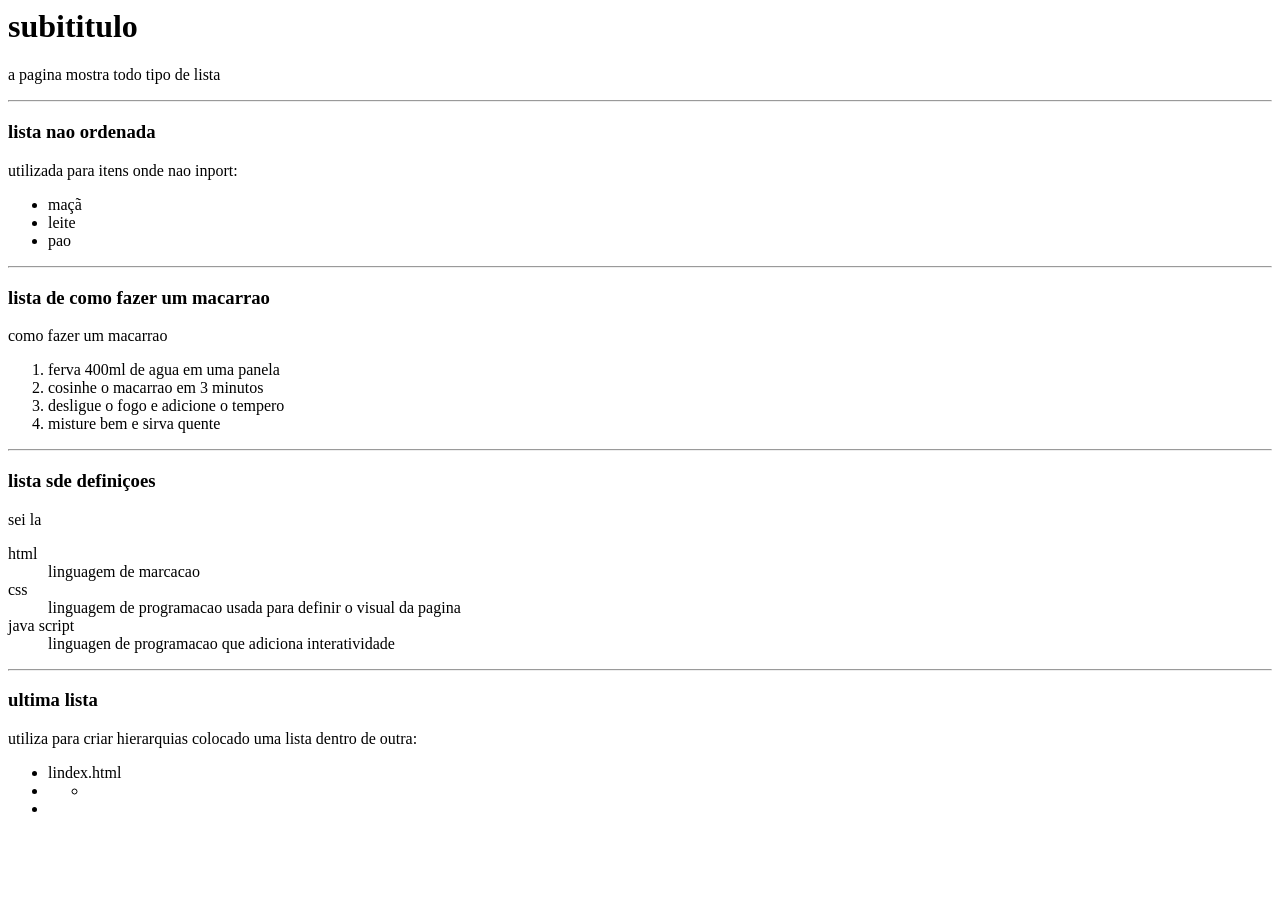
<file: index.html>
<!doctpe html>
<html lang="pt-br">
<head>
<meta charset="utf-8">
<title> titulo html </title>
</head>
<body>

    <h1> subititulo </h1>
    <p> a pagina mostra todo tipo de lista </p>
    <hr>
    <h3> lista nao ordenada </h3>
    <p> utilizada para itens onde nao inport: </p>
    <ul> 
        <li>maçã</li>
        <li> leite</li>
        <li>pao </li>
    </ul>

    <hr>
    <h3> lista de como fazer um macarrao </h3>
    <p> como fazer um macarrao</p>
    <ol> 
        <li> ferva 400ml de agua em uma panela</li>
        <li> cosinhe o macarrao em 3 minutos </li>
        <li> desligue o fogo e adicione o tempero </li>
        <li> misture bem e sirva quente </li>
    </ol>

    <hr> 
    <h3> lista sde definiçoes</h3>
    <p> sei la </p>
    <dl> 
        <dt> html </dt>
        <dd> linguagem de marcacao </dd>

        <dt> css</dt>
        <dd> linguagem de programacao usada para definir o visual da pagina </dd>
        <dt> java script </dt>
        <dd> linguagen de programacao que adiciona interatividade</dd>
    </dl>

    <hr> 
    <h3> ultima lista</h3>
    <p> utiliza para criar hierarquias colocado uma lista dentro de outra:</p>
    <ul> 
        <li> lindex.html </li>
        <li> <css> 
            <ul> 
                <li> <style class="css"></style></li> 
            </ul>
        </li>
        <li></li>
    </ul>
</file>
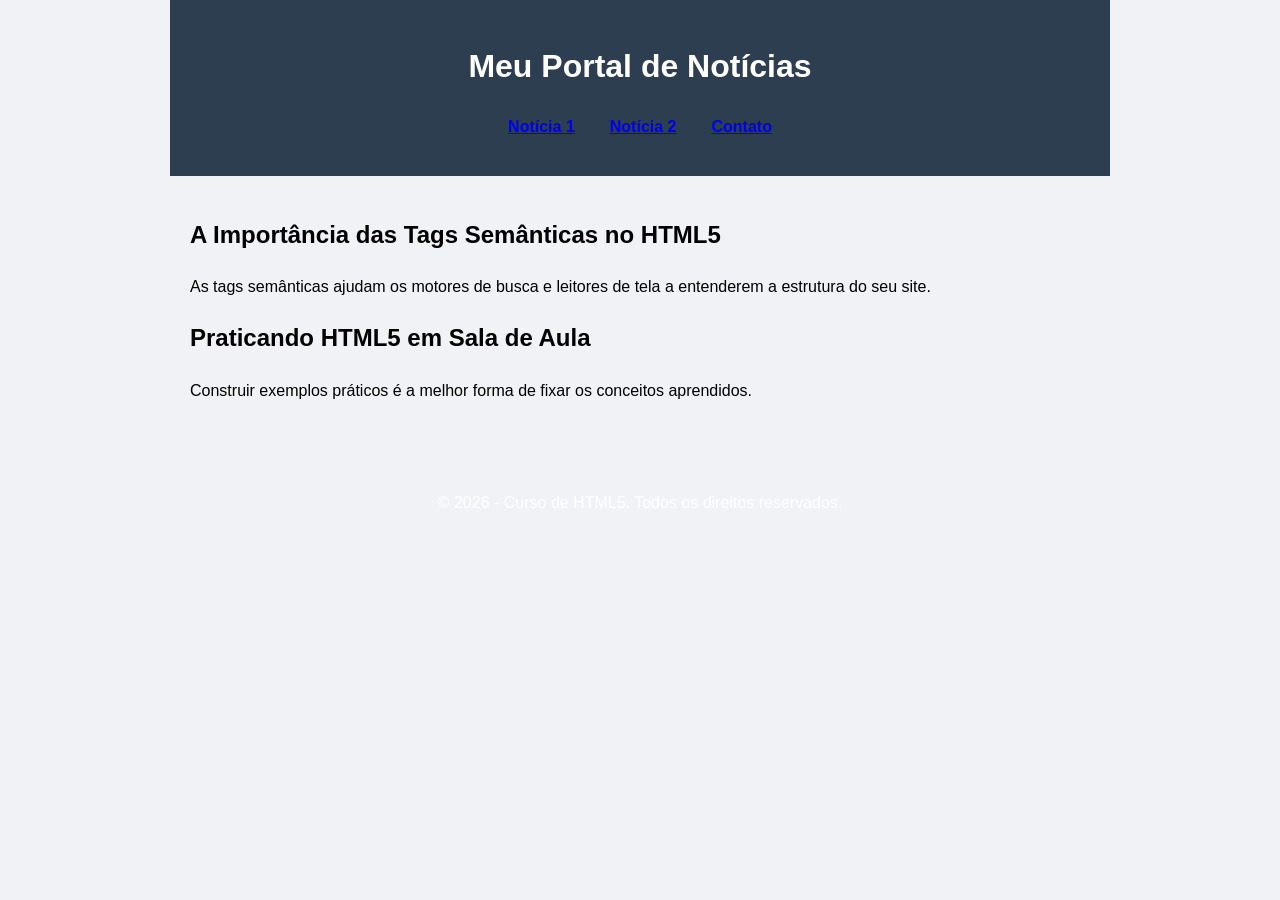
<file: Aula 3.html>
<!DOCTYPE html>
<html lang="pt-BR">
<head>
    <Link rel="StyleSheet" href="Estilo.css">    
    <meta charset="UTF-8">
    <meta name="viewport" content="width=device-width,initial-scale=1.0">
    <title>Exemplo 1 - Estrutura Semântica</title>
</head>
<body>
    <!-- Cabeçalho Principal -->
    <header>
        <h1>Meu Portal de Notícias</h1>

        <!-- Barra de Navegação -->
         <nav>
            <ul>
                <li><a href="#artigo1">Notícia 1</a></li>
                <li><a href="#artigo2">Notícia 2</a></li>
                <li><a href="#contato">Contato</a></li>
            </ul>
        </nav>
    </header>

    <!-- Conteúdo Principal -->
    <main>
        <!-- Artigo Independente -->
         <article id="artigo1">
            <h2>A Importância das Tags Semânticas no HTML5</h2>
            <p>As tags semânticas ajudam os motores de busca e leitores de tela a entenderem a estrutura do seu site.</p>
         </article>

        <article id="artigo2">
            <h2>Praticando HTML5 em Sala de Aula</h2>
            <p>Construir exemplos práticos é a melhor forma de fixar os conceitos aprendidos.</p>
        </article>
    </main>

    <!-- Rodapé -->
    <footer id="contato">
        <p>&copy; 2026 - Curso de HTML5. Todos os direitos reservados.</p>
    </footer>

</body>
</html>
</file>
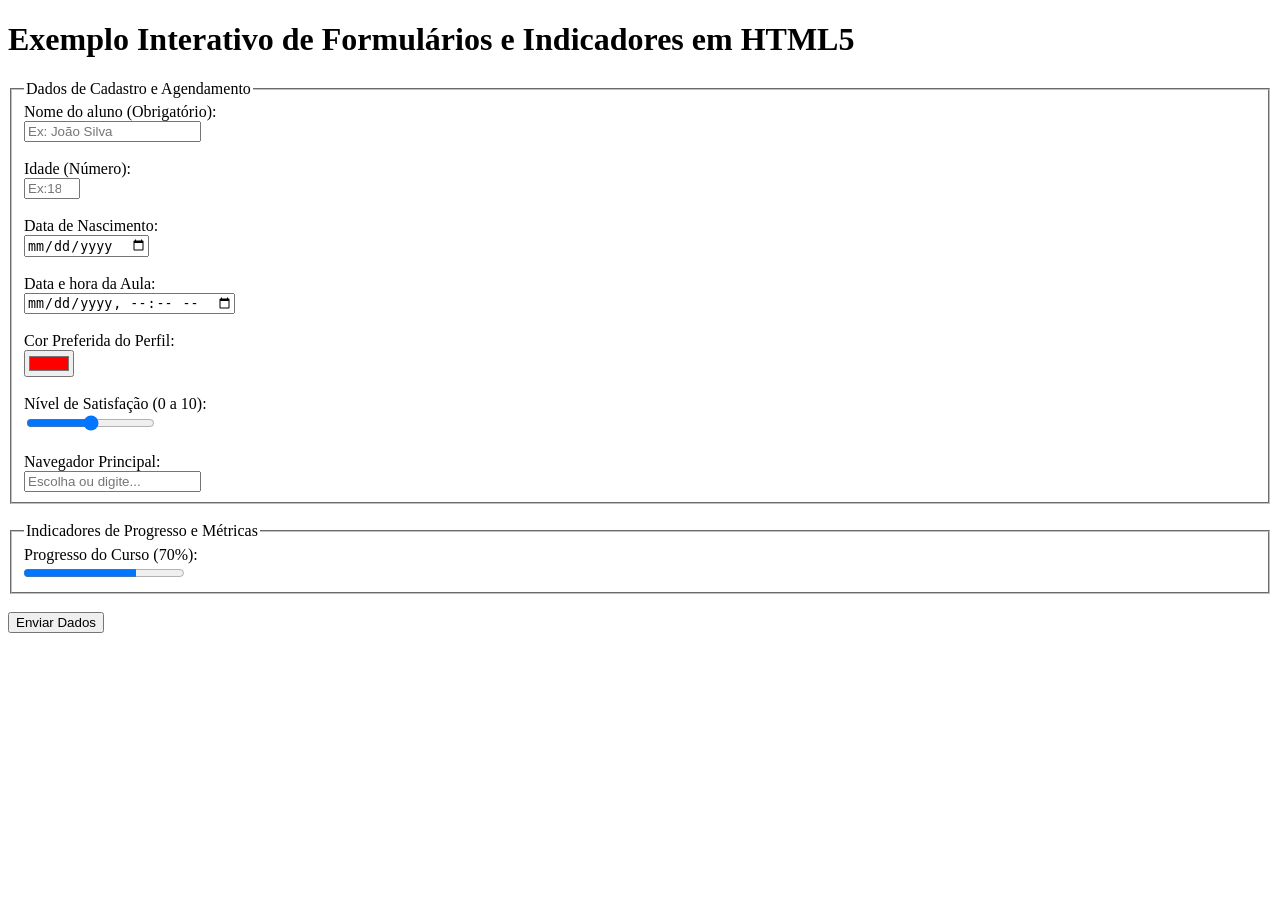
<file: aula07.html>
<!DOCTYPE html>
<html lang="pt-BR">
<head>
    <meta charset="UTF-8">
    <meta name="viewport" content="widht=device-widht, initial-scale=1.0">
    <title>Aula de HTML5: Formats e Indicadores</title>
</head>
<body>

    <h1>Exemplo Interativo de Formulários e Indicadores em HTML5</h1>

    <form action="#" method="post">

        <fieldset>
            <legend>Dados de Cadastro e Agendamento</legend>

            <label for="usuario">Nome do aluno (Obrigatório):</label><br>
            <input type="text" id="usuario" name="usuario" placeholder="Ex: João Silva"required><br><br>

            <label for="idade">Idade (Número):</label><br>
            <input type="number" id="idade" name="idade" min="1" max="120" placeholder="Ex:18"><br><br>

            <label for="nascimento">Data de Nascimento:</label><br>
            <input type="date" id="nascimento" name="nascimento"><br><br>

            <label for="consulta">Data e hora da Aula:</label><br>
            <input type="datetime-local" id="consulta" name="consulta"><br><br>

            <label for="cor_favorita">Cor Preferida do Perfil:</label><br>
            <input type="color" id="cor_favorita" name="cor_favorita" value="#ff0000"><br><br>

            <label for="satisfação">Nível de Satisfação (0 a 10):</label><br>
            <input type="range" id="satisfação" name="satisfação" min="0" max="10" step="1"><br><br>

            <label for="navegador">Navegador Principal:</label><br>
            <input type="text" id="navegador" name="navegador" list="navegadores" placeholder="Escolha ou digite...">
            <datalist id="navegadores">
                <option value="Google Chrome">
                <option value="Mozilla Firefox">
                <option value="Microsoft Edge">
                <option value="Safari">
                <option value="Opera">
            </datalist>

        </fieldset>

        <br>

        <fieldset>
            <legend>Indicadores de Progresso e Métricas</legend>

            <label for="progresso_curso">Progresso do Curso (70%):</label><br>
            <progress id="progresso_curso" value="70" max="100">70%</progess><br><br>

            <label for="uso_disco">Uso de Armazenamento (75 de 100 GB):</label><br>
            <meter id="uso_disco" value="75" min="0" max="100" Low="30" high="80" optium="20">75%</meter>
                
            </fieldset>

            <br>

            <button type="submit">Enviar Dados</button>

    </form>

</body>
</html>
</file>
<file: Estilo.css>
Body{
    Font-Family:Arial,Sans-Serif;
    Line-Height:1.6;
    BackGround-Color:#F0F2F5;
    Margin:0;
    Pading:0;
    }
Header,Main,Footer {
   Max-Width:900px;
   Margin: 0 Auto;
   }
Header{
Background-Color:#2C3E50;
Color:#FFFFFF;
Padding:20px;
Text-Align:Center;
}
Nav Ul{
List-Style:None;
Padding:0;
Display:Flex;
Justify-Content:Center;
Gap:15px; 
}
Nav A:Hover{
BackGround-Color
}
Nav A{
    Color: #ecf0f1
    Text=Decoration:None;
    Font-Weight:bold;
    Padding:5px 10px;
    Border-Radius:4px
}
Main{
    Padding:20px
}
Article{
    BackGround-Color#ffffff;
    Padding:20px
    Magin-Bottom:20px
    Border_Radius:8px
    Box-Shadow:o 2px 4px rgba(0,0,0,0,0.1);
}
Article H2{
    Color:#2c3e50
    Margin-Top:20px;
}
Footer{
    BackGround-Color#1a252f;
    Color:#ffffff;
    Text-align:center;
    Padding:15px;
    Margin-top:20px;
}
</file>
